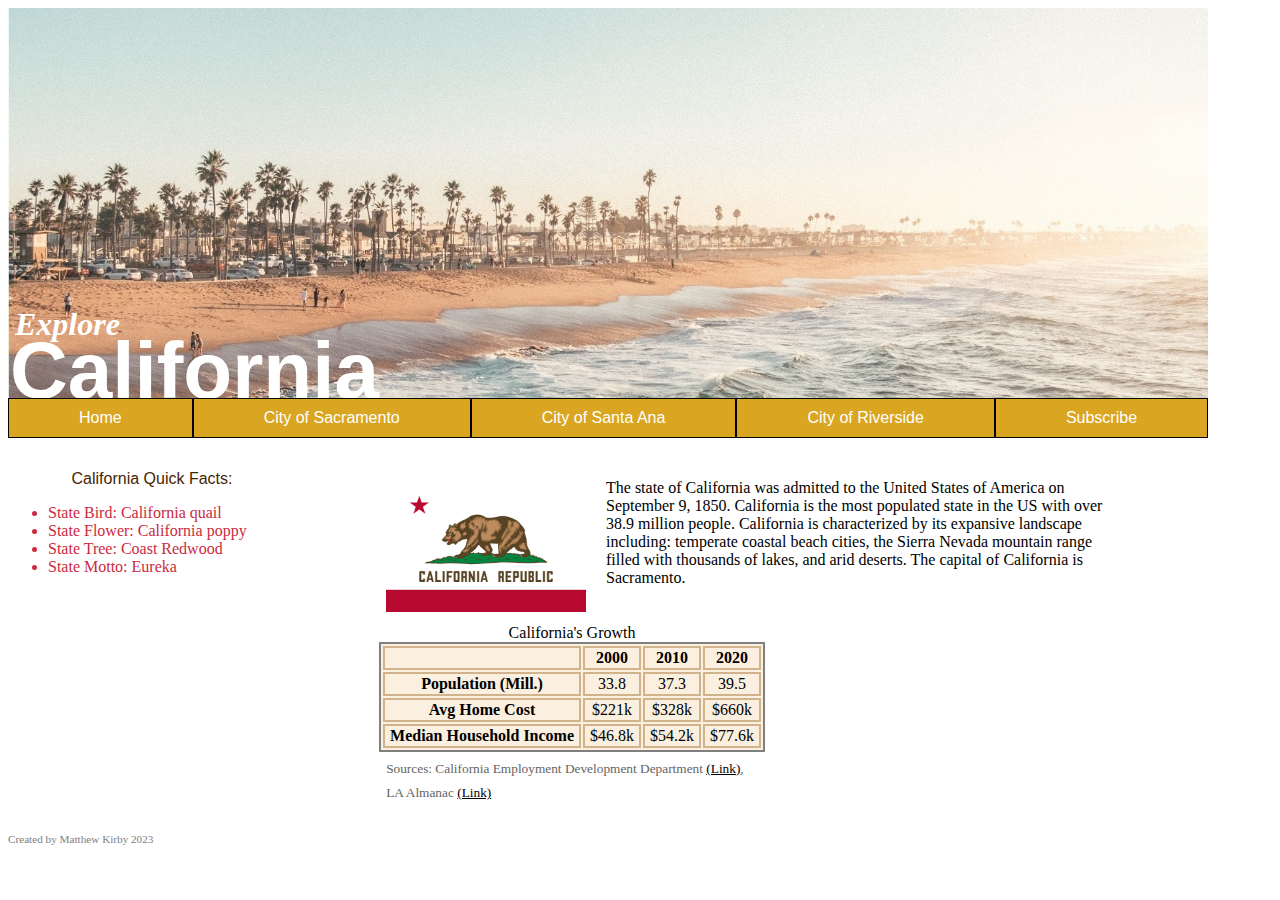
<file: index.html>
<!DOCTYPE html>
<html lang="en">
<head>
    <meta charset="UTF-8">
    <meta name="viewport" content="width=device-width, initial-scale=1.0">
    <title>Explore California</title>
    <link rel="stylesheet" href="style.css">
</head>
<body>
        <header>
            <div id="header_container">
                <img src="img/beach.jpg" alt="sunny beach dotted with people and palm trees" id="header_pic">
            </div>
            <h1>
                California
            </h1>
            <h2>
                Explore
            </h2>
        </header>
        <nav>
            <ul id="nav_container">
                <li><a href="index.html">Home</a></li>
                <li><a href="sacramento.html">City of Sacramento</a></li>
                <li><a href="santa_ana.html">City of Santa Ana</a></li>
                <li><a href="riverside.html">City of Riverside</a></li>
                <li><a href="subscribe.html">Subscribe</a></li>
            </ul>
               
    
        </nav>
        <main id="main_container">
            <aside class="box">
                <p>
                    California Quick Facts:
                    <ul>
                        <li>State Bird: California quail</li>
                        <li>State Flower: California poppy</li>
                        <li>State Tree: Coast Redwood</li>
                        <li>State Motto: Eureka</li>
                    </ul>
                </p>
                
            </aside>
            <section class="box one">
                <p>
                    <img src="img/ca_flag.png" alt="california state flag">
                    The state of California was admitted to the United States of America on September 9, 1850. California is the most populated state in the US with over 38.9 million people.
                    California is characterized by its expansive landscape including: temperate coastal beach cities, the Sierra Nevada mountain range filled with thousands of lakes, and arid deserts.
                    The capital of California is Sacramento.
                    
                </p> 
            </section>
            <section class="box two">
                <table>
                    <caption>California's Growth</caption>
                    <tr>
                        <th></th>
                        <th>2000</th>
                        <th>2010</th>
                        <th>2020</th>
                    </tr>
                    <tr>
                        <th>Population (Mill.)</th>
                        <td>33.8</td>
                        <td>37.3</td>
                        <td>39.5</td>
                    </tr>
                    <tr>
                        <th>Avg Home Cost</th>
                        <td>$221k</td>
                        <td>$328k</td>
                        <td>$660k</td>
                    </tr>
                    <tr>
                        <th>Median Household Income</th>
                        <td>$46.8k</td>
                        <td>$54.2k</td>
                        <td>$77.6k</td>
                    </tr>
                </table>
                <div class="sources">
                    <p>Sources: California Employment Development Department <a href="https://labormarketinfo.edd.ca.gov/cgi/databrowsing/localAreaProfileQSMoreResult.asp?viewAll=yes&viewAllUS=&currentPage=2&currentPageUS=&sortUp=I.POPULATION&sortDown=&criteria=income&categoryType=population+census+data&geogArea=0601000000&timeseries=incomeTimeSeries&more=&menuChoice=localAreaPro&printerFriendly=&BackHistory=-3&goTOPageText=" target="_blank">(Link)</a>,</p>
                    <p>LA Almanac <a href="https://www.laalmanac.com/economy/ec37.php" target="_blank">(Link)</a></p>
                </div>
                
                    
                
            </section>
        </main>
        <footer class="box footer">
            <p>Created by Matthew Kirby 2023</p>
        </footer>
</body>
</html>
</file>
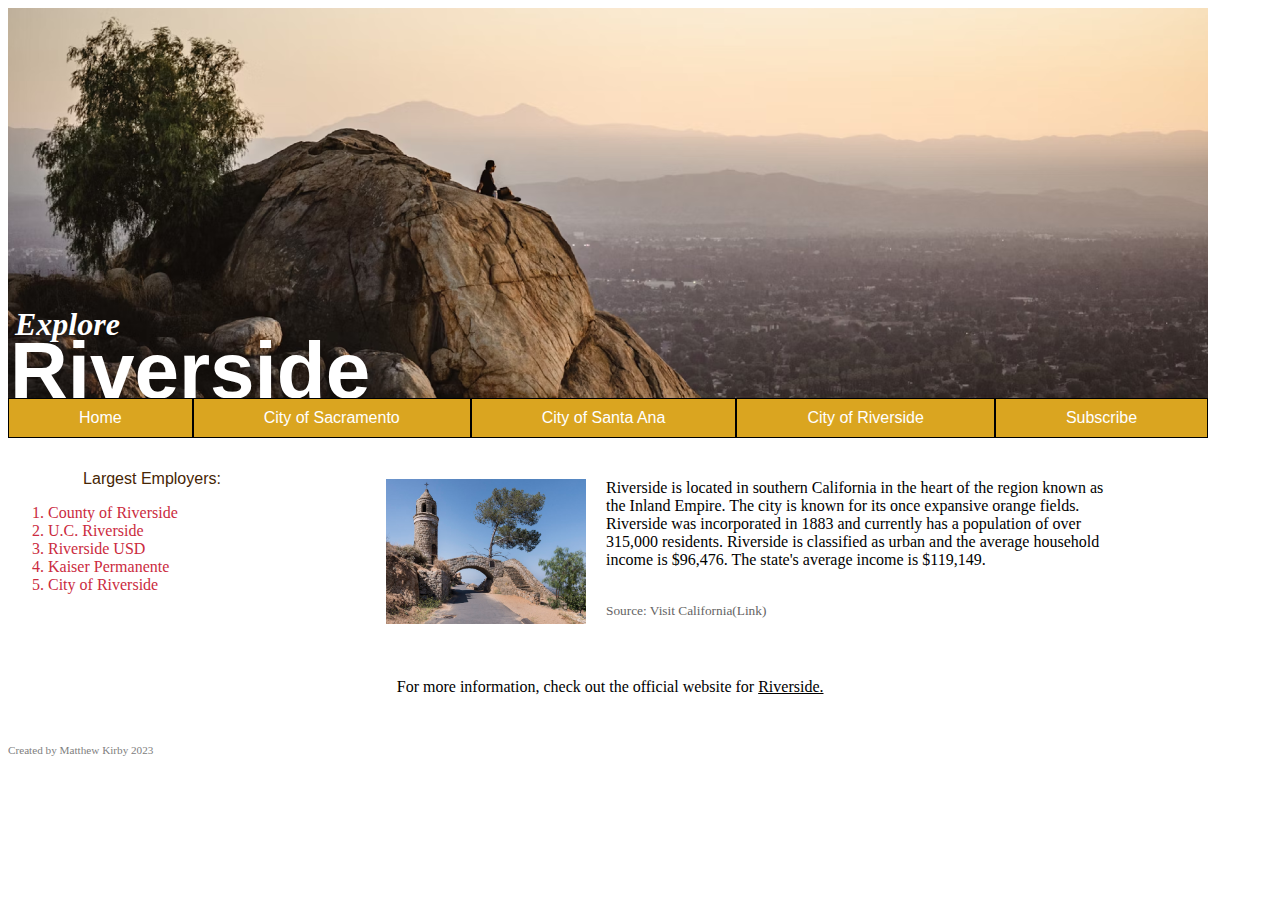
<file: riverside.html>
<!DOCTYPE html>
<html lang="en">
<head>
    <meta charset="UTF-8">
    <meta name="viewport" content="width=device-width, initial-scale=1.0">
    <title>Explore Riverside</title>
    <link rel="stylesheet" href="style.css">
</head>
<body>
        <header>
            <div id="header_container">
                <img src="img/riverside.png" alt="person sitting on rock overlooking city and mountains" id="header_pic">
            </div>
            <h1>
                Riverside
            </h1>
            <h2>
                Explore
            </h2>
        </header>
        <nav>
            <ol id="nav_container">
                <li><a href="index.html">Home</a></li>
                <li><a href="sacramento.html">City of Sacramento</a></li>
                <li><a href="santa_ana.html">City of Santa Ana</a></li>
                <li><a href="riverside.html">City of Riverside</a></li>
                <li><a href="subscribe.html">Subscribe</a></li>
            </ol>
               
    
        </nav>
        <main id="main_container">
            <aside class="box">
                <p>
                    Largest Employers:
                    <ol>
                        <li>County of Riverside</li>
                        <li>U.C. Riverside</li>
                        <li>Riverside USD</li>
                        <li>Kaiser Permanente</li>
                        <li>City of Riverside</li>
                    </ol>
                </p>
            </aside>
            <section class="box one">
                <p>
                    <img src="img/rubidoux.jpg" alt="tower stairs and bridge on top of mt rubidoux">
                    Riverside is located in southern California in the heart of the region known as the Inland Empire. The city is known for its once expansive orange fields.
                    Riverside was incorporated in 1883 and currently has a population of over 315,000 residents.
                    Riverside is classified as urban and the average household income is $96,476. The state's average income is $119,149.
                </p>
                <div class="sources_city">
                    <p>
                        Source: Visit California<a href="https://www.visitcalifornia.com/places-to-visit/riverside/" target="_blank">(Link)</a>
                    </p>
                </div> 
            </section>
            <section class="box two">
                <p>
                    For more information, check out the official website for <a href="https://riversideca.gov/" target="_blank">Riverside.</a>
                </p>
            </section>
        </main>
        <footer class="box footer">
            <p>Created by Matthew Kirby 2023</p>
        </footer>
</body>
</html>
</file>
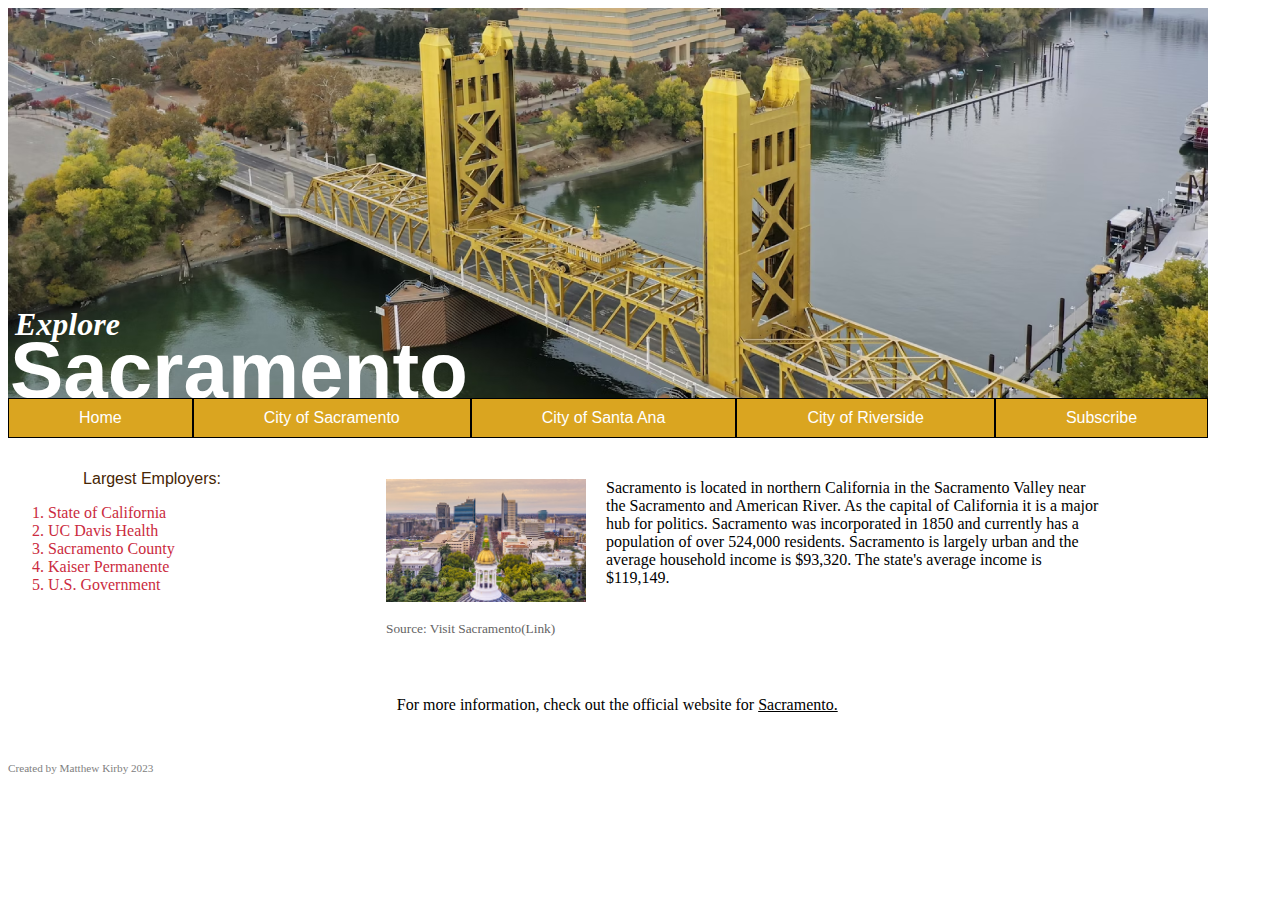
<file: sacramento.html>
<!DOCTYPE html>
<html lang="en">
<head>
    <meta charset="UTF-8">
    <meta name="viewport" content="width=device-width, initial-scale=1.0">
    <title>Explore Sacramento</title>
    <link rel="stylesheet" href="style.css">
</head>
<body>
        <header>
            <div id="header_container">
                <img src="img/sacramento.png" alt="yellow sacramento tower bridge" id="header_pic">
            </div>
            <h1>
                Sacramento
            </h1>
            <h2>
                Explore
            </h2>
        </header>
        <nav>
            <ul id="nav_container">
                <li><a href="index.html">Home</a></li>
                <li><a href="sacramento.html">City of Sacramento</a></li>
                <li><a href="santa_ana.html">City of Santa Ana</a></li>
                <li><a href="riverside.html">City of Riverside</a></li>
                <li><a href="subscribe.html">Subscribe</a></li>
            </ul>
               
    
        </nav>
        <main id="main_container">
            <aside class="box">
                <p>
                    Largest Employers:
                    <ol>
                        <li>State of California</li>
                        <li>UC Davis Health</li>
                        <li>Sacramento County</li>
                        <li>Kaiser Permanente</li>
                        <li>U.S. Government</li>
                    </ol>
                </p>
            </aside>
            <section class="box one">
                <p>
                    <img src="img/sacramento_downtown.jpg" alt="aerial view of downtown sacramento">
                    Sacramento is located in northern California in the Sacramento Valley near the Sacramento and American River. As the capital of California it is a major hub for politics.
                    Sacramento was incorporated in 1850 and currently has a population of over 524,000 residents.
                    Sacramento is largely urban and the average household income is $93,320. The state's average income is $119,149.
                </p>
                <div class="sources_city">
                    <p>
                        Source: Visit Sacramento<a href="https://www.visitsacramento.com/" target="_blank">(Link)</a>
                    </p>
                </div> 
            </section>
            <section class="box two">
                <p>
                    For more information, check out the official website for <a href="https://www.cityofsacramento.gov/" target="_blank">Sacramento.</a>
                </p>
            </section>
        </main>
        <footer class="box footer">
            <p>Created by Matthew Kirby 2023</p>
        </footer>
</body>
</html>
</file>
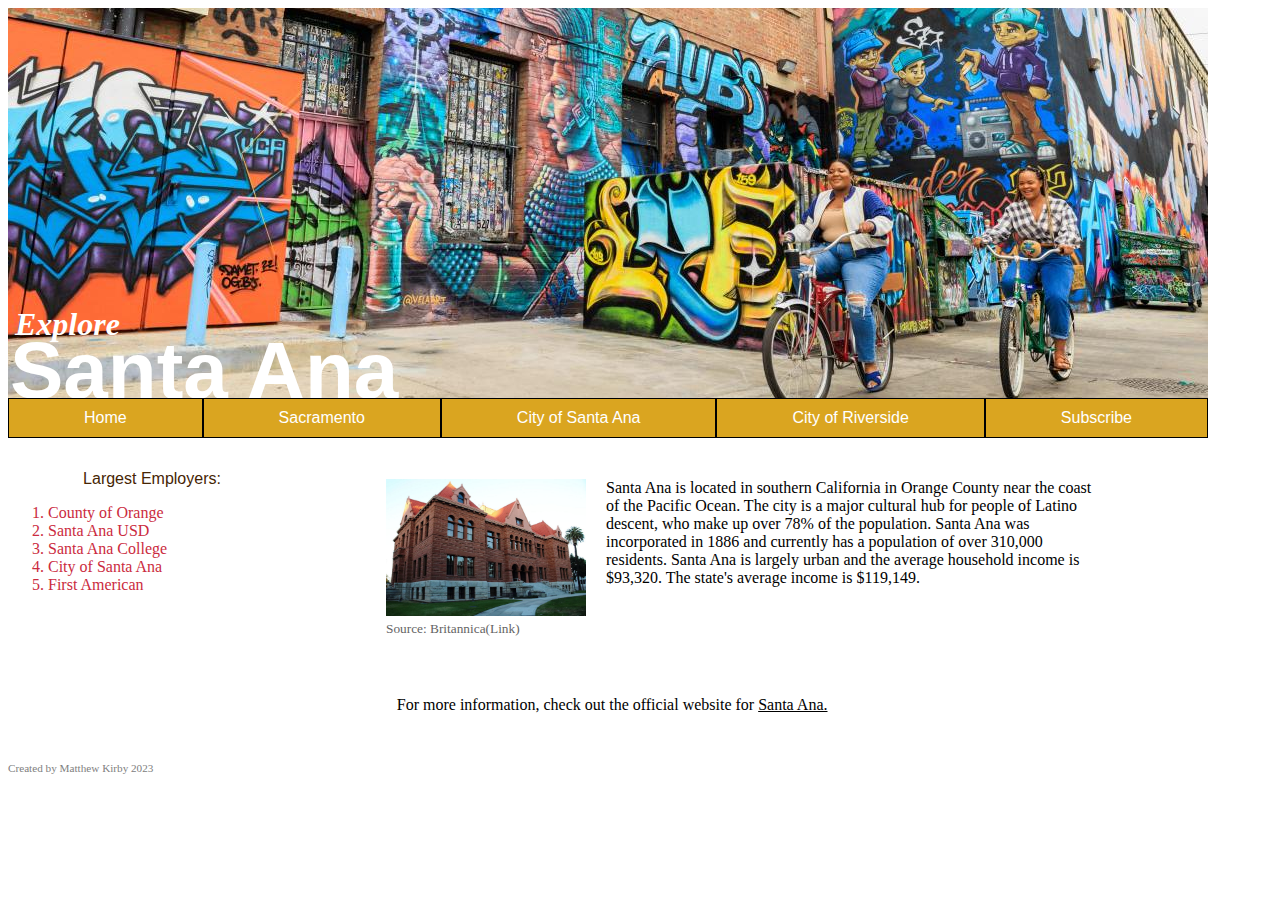
<file: santa_ana.html>
<!DOCTYPE html>
<html lang="en">
<head>
    <meta charset="UTF-8">
    <meta name="viewport" content="width=device-width, initial-scale=1.0">
    <title>Explore Santa Ana</title>
    <link rel="stylesheet" href="style.css">
</head>
<body>
        <header>
            <div id="header_container">
                <img src="img/santa_ana.png" alt="graffiti art alley with two people on bikes" id="header_pic">
            </div>
            <h1>
                Santa Ana
            </h1>
            <h2>
                Explore
            </h2>
        </header>
        <nav>
            <ul id="nav_container">
                <li><a href="index.html">Home</a></li>
                <li><a href="sacramento.html">Sacramento</a></li>
                <li><a href="santa_ana.html">City of Santa Ana</a></li>
                <li><a href="riverside.html">City of Riverside</a></li>
                <li><a href="subscribe.html">Subscribe</a></li>
            </ul>
               
    
        </nav>
        <main id="main_container">
            <aside class="box">
                <p>
                    Largest Employers:
                    <ol>
                        <li>County of Orange</li>
                        <li>Santa Ana USD</li>
                        <li>Santa Ana College</li>
                        <li>City of Santa Ana</li>
                        <li>First American</li>
                    </ol>
                </p>
            </aside>
            <section class="box one">
                <p>
                    <img src="img/sa_courthouse.jpg" alt="santa ana courthouse">
                    Santa Ana is located in southern California in Orange County near the coast of the Pacific Ocean. The city is a major cultural hub for people of Latino descent, who make up over 78% of the population.
                    Santa Ana was incorporated in 1886 and currently has a population of over 310,000 residents.
                    Santa Ana is largely urban and the average household income is $93,320. The state's average income is $119,149.
                </p>
                <div class="sources_city">
                    <p>
                        Source: Britannica<a href="https://www.britannica.com/place/California-state" target="_blank">(Link)</a>
                    </p>
                </div> 
            </section>
            <section class="box two">
                <p>
                    For more information, check out the official website for <a href="https://www.santa-ana.org/" target="_blank">Santa Ana.</a>
                </p>
            </section>
        </main>
        <footer class="box footer">
            <p>Created by Matthew Kirby 2023</p>
        </footer>
</body>
</html>
</file>
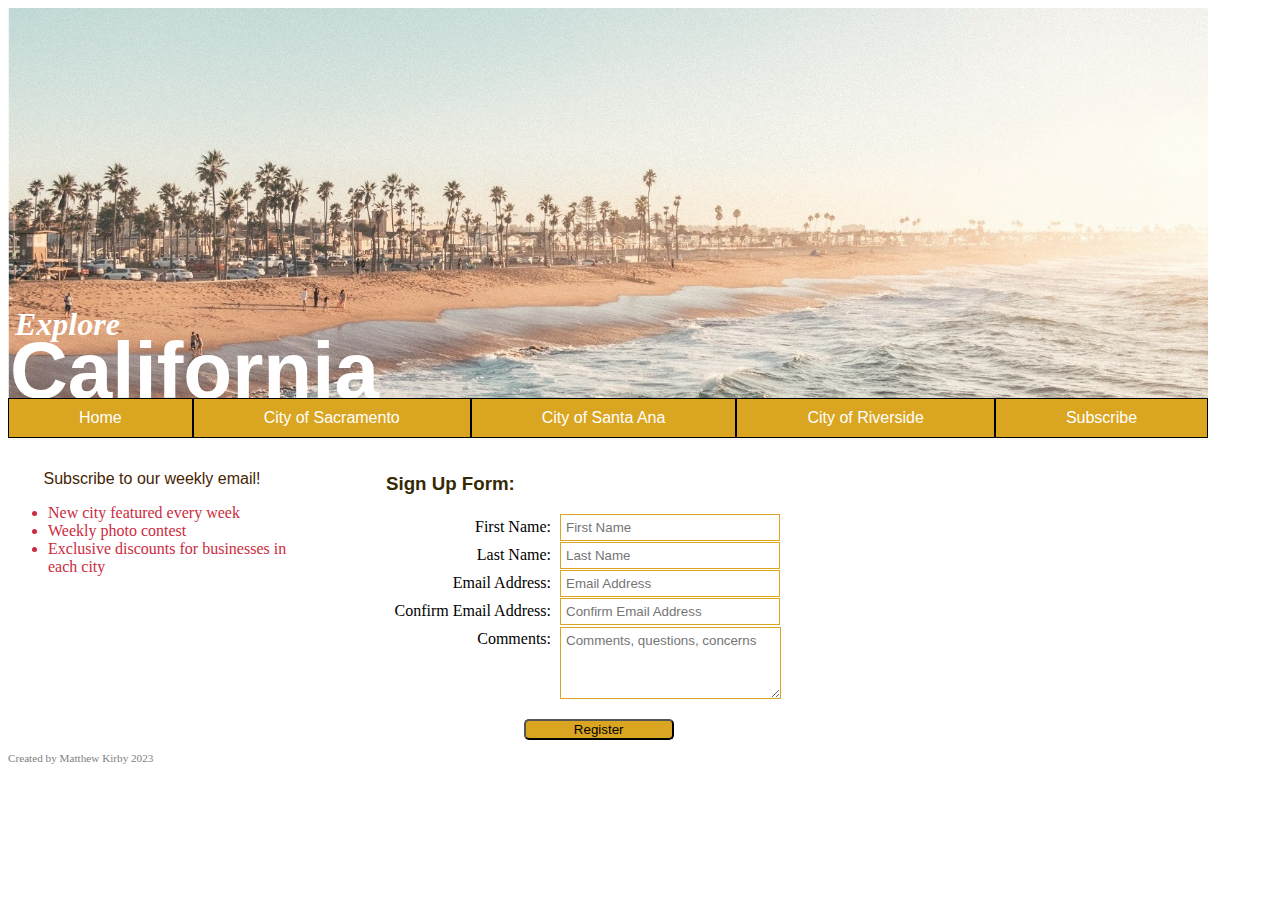
<file: subscribe.html>
<!DOCTYPE html>
<html lang="en">
<head>
    <meta charset="UTF-8">
    <meta name="viewport" content="width=device-width, initial-scale=1.0">
    <title>Subscribe</title>
    <link rel="stylesheet" href="style.css">
    <script src="email_check.js" defer></script>
</head>
<body>
        <header>
            <div id="header_container">
                <img src="img/beach.jpg" alt="sunny beach dotted with people and palm trees" id="header_pic">
            </div>
            <h1>
                California
            </h1>
            <h2>
                Explore
            </h2>
        </header>
        <nav>
            <ul id="nav_container">
                <li><a href="index.html">Home</a></li>
                <li><a href="sacramento.html">City of Sacramento</a></li>
                <li><a href="santa_ana.html">City of Santa Ana</a></li>
                <li><a href="riverside.html">City of Riverside</a></li>
                <li><a href="subscribe.html">Subscribe</a></li>
            </ul>
               
    
        </nav>
        <main id="main_container">
            <aside class="box">
                <p>
                    Subscribe to our weekly email!
                    <ul>
                        <li>New city featured every week</li>
                        <li>Weekly photo contest</li>
                        <li>Exclusive discounts for businesses in each city</li>
                    </ul>
                </p>
            </aside>
            <section class="box one">
                <form>
                    <h3>
                        Sign Up Form:
                    </h3>
                    <div>
                        <label for="firstName">First Name:</label>
                        <input type="text" id="firstName" placeholder="First Name">
                    </div>
                    <div>
                        <label for="lastName">Last Name:</label>
                        <input type="text" id="lastName" placeholder="Last Name">
                    </div>
                    <div>
                        <label for="email" id="email">Email Address:</label>
                        <input type="email" id="email1" placeholder="Email Address">
                    </div>
                    <div>
                        <label for="email" id="email">Confirm Email Address:</label>
                        <input type="email" id="email2" placeholder="Confirm Email Address">
                    </div>
                    <div>
                        <label for="comments" id="comments">Comments:</label>
                        <textarea cols="25" rows="4" id="comments" placeholder="Comments, questions, concerns"></textarea>
                    </div>
                    <div>
                        <input type="submit" onclick="compareEmails()"  value="Register">
                    </div>
                </form>
            </section>
        </main>
        <footer class="box footer">
            <p>Created by Matthew Kirby 2023</p>
        </footer>
</body>
</html>
</file>
<file: style.css>
#header_container{
    display: flex;
    max-width: 1200px;
    overflow: hidden;
}

#nav_container {
    display: flex;
    list-style-type: none;
    justify-content: flex-start;
    padding: 0px;
    max-width: 1200px;
    position: relative;
    margin-top: 0px;
}

#main_container {
    display: flex;
    flex-wrap: wrap;
    max-width: 1200px;
    min-width: 800px;
}

#header_pic {
    max-width: 1200px;
    flex-basis: 1;
    object-fit: cover;
}

header h2{
    font-size: 24pt;
    color: white;
    font-family: Georgia, 'Times New Roman', Times, serif;
    font-style: italic;
    position:absolute;
    top: 279px;
    left: 15px;
}

header h1 {
    font-size: 60pt;
    color: white;
    font-family: Arial, Helvetica, sans-serif;
    position:absolute;
    top: 271px;
    left: 10px;
}

h3{
    font-family: sans-serif;
    color: rgb(54, 42, 3)
}

nav li{
    flex-grow: 1;
    background: goldenrod;
    padding: 10px;
    text-align: center;
    border: 1px solid black;
}
a:link {
    color: white;
    text-decoration: none;
    font-family: sans-serif;
}
a:hover {
    color: rgb(42, 41, 41);
    font-style: oblique;
}
a:visited {
    color: purple;
}

.two a:link {
    color: black;
    text-decoration: underline;
    font-family: serif;
}

aside {
    flex-basis: 24%;
    border-radius: 5%;
}
aside p{
    font-family: sans-serif;
    color: rgb(70, 37, 4);
    text-align: center;
}
ul li, ol li{
    color: rgb(203, 43, 64);
}
.one {
    flex-basis: 75%;
}
.one p, .two p{
    padding: 1% 10%;
}
.one img {
    width: 200px;
    float: left;
    padding-right: 20px;
}
.two {
    flex-basis: 100%;
    padding-left: 25%;
    padding-top: 1%;
    padding-bottom: 1%;
    padding-right: 1%;
}

table {
    background-color: rgb(251, 239, 223);
    border: 2px solid grey;
    margin-left: 8%;
}

td, th {
    border: 2px solid tan;
    text-align: center;
    padding-left: 5px;
    padding-right: 5px;
}

form {
    margin-left: 10%;
}

label {
    width: 160px;
    margin: 5px;
    text-align: right;
    display: inline-block;
}

input[type=text], input[type=email], select{
    box-sizing: border-box;
    width: 220px;
    padding: 5px;
    border: 1px solid goldenrod;
}
#comments {
    vertical-align: top;
}

input[type=submit] {
    background-color: goldenrod;
    width: 150px;
    border-radius: 5px;
    margin-top: 20px;
    margin-left: 17%;
}

textarea {
    border: 1px solid goldenrod;
    margin-top: 2px;
    font-family: sans-serif;
    padding: 5px;
    width: 209px;
}

.sources {
    margin-left: 4%;
}

.sources p{
    color: rgb(101, 100, 100);
    padding: 0% 4%;
    margin: 1%;
    font-size: 10pt;
}

.sources p a {
    color: rgb(101, 100, 100);
    font-family: serif;
}

.sources_city p{
    color: rgb(101, 100, 100);
    font-size: 10pt;
}

.sources_city p a {
    color: rgb(101, 100, 100);
    font-family: serif;
}

footer {
    color: grey;
    font-family: Georgia, 'Times New Roman', Times, serif;
    font-size: .7rem;
}
</file>
